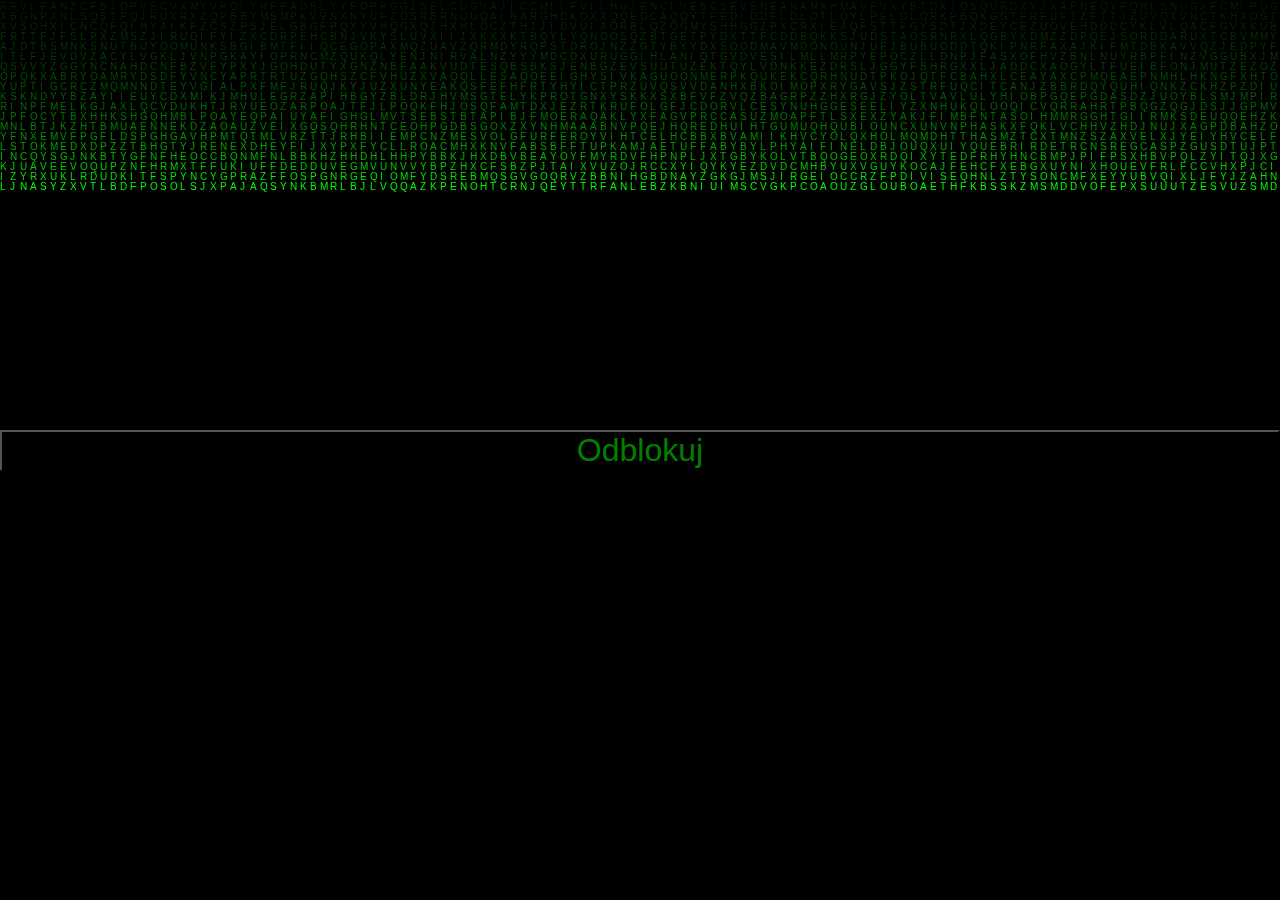
<file: index.html>
<!DOCTYPE html>
<html lang="pl">
<head>
  <!-- Theme Made By www.w3schools.com - No Copyright -->
  <title>System</title>
  <meta http-equiv="Cache-Control" content="no-cache, no-store, must-revalidate" />
<meta http-equiv="Pragma" content="no-cache" />
<meta http-equiv="Expires" content="0" />
  <!-- <link rel="icon" type="image/png" href="2.png" /> -->
  <meta charset="utf-8">
  <meta name="viewport" content="width=device-width, initial-scale=1">
  <link href="https://fonts.googleapis.com/css?family=Montserrat" rel="stylesheet">
  <link rel="stylesheet" type="text/css" href="./style.css">

</head>
    <body>
        <div class="content" style="color: green">
            <button id="btn" onclick="authorize()" style="background-color: black; font-size: 2rem; color: green ; width: 100vw"><div id="edit">Odblokuj</div></button>
        </div>
        <canvas></canvas>
        <script src="./script.js"></script>
    </body>
</html>
</file>
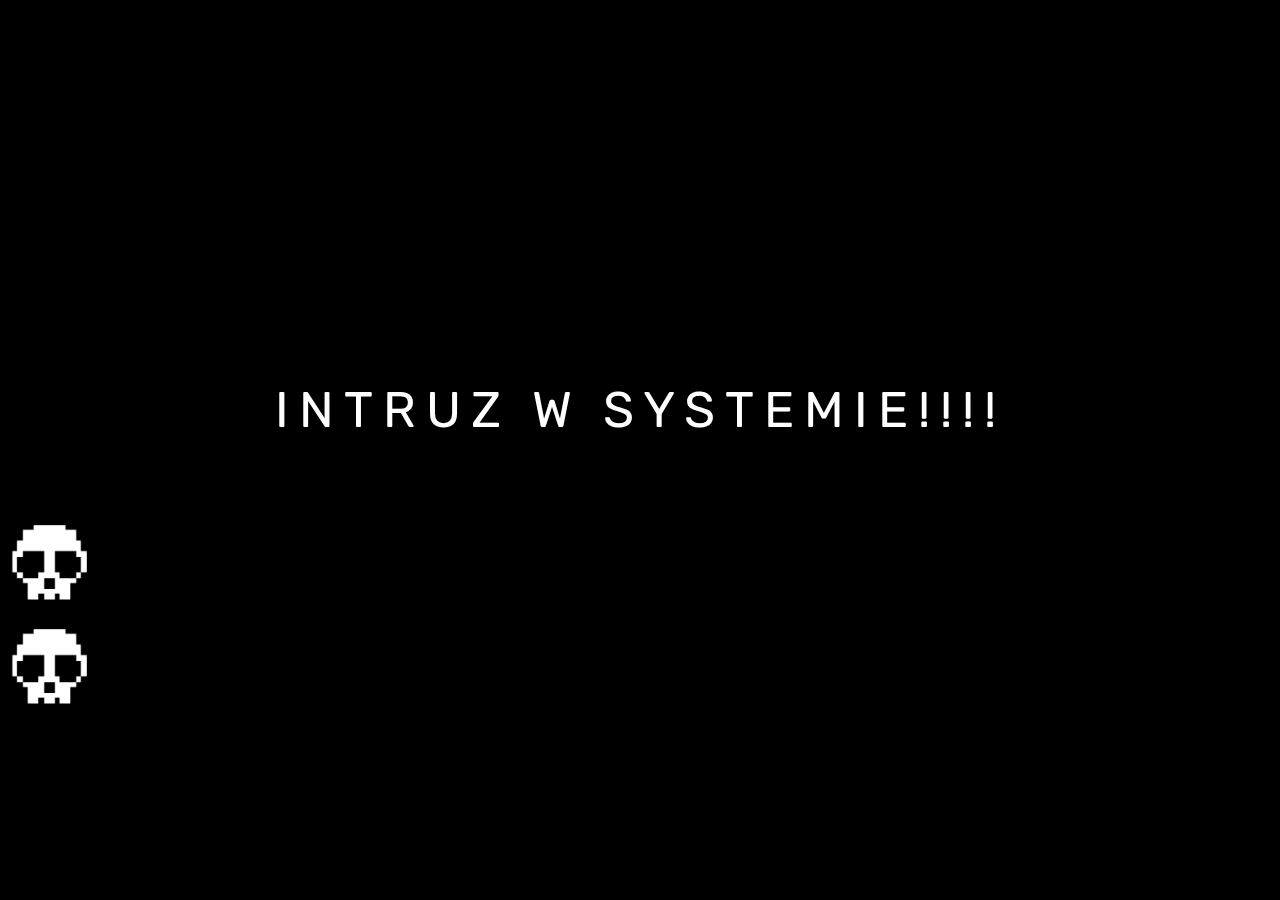
<file: welcome/index.html>
<!DOCTYPE html>
<html lang="pl">
<head>
  <!-- Theme Made By www.w3schools.com - No Copyright -->
  <title>System</title>
  <!-- <link rel="icon" type="image/png" href="2.png" /> -->
  <meta charset="utf-8">
  <meta name="viewport" content="width=device-width, initial-scale=1">
  <link href="https://fonts.googleapis.com/css?family=Montserrat" rel="stylesheet">
  <link href="https://fonts.googleapis.com/css?family=Rubik" rel="stylesheet">
  <link rel="stylesheet" type="text/css" href="./style.css">

</head>
    <body>
		<div class="high"><p>INTRUZ W SYSTEMIE!!!!</p></div>
		<div class="el x low">
  		<img class="el y" src="skl.png" alt="codepen" width="100px" height="100px" />
		</div>
		<div class="el x low2">
  		<img class="el y" src="skl.png" alt="codepen" width="100px" height="100px" />
		</div>
        <script src="./script.js"></script>
    </body>
</html>
</file>
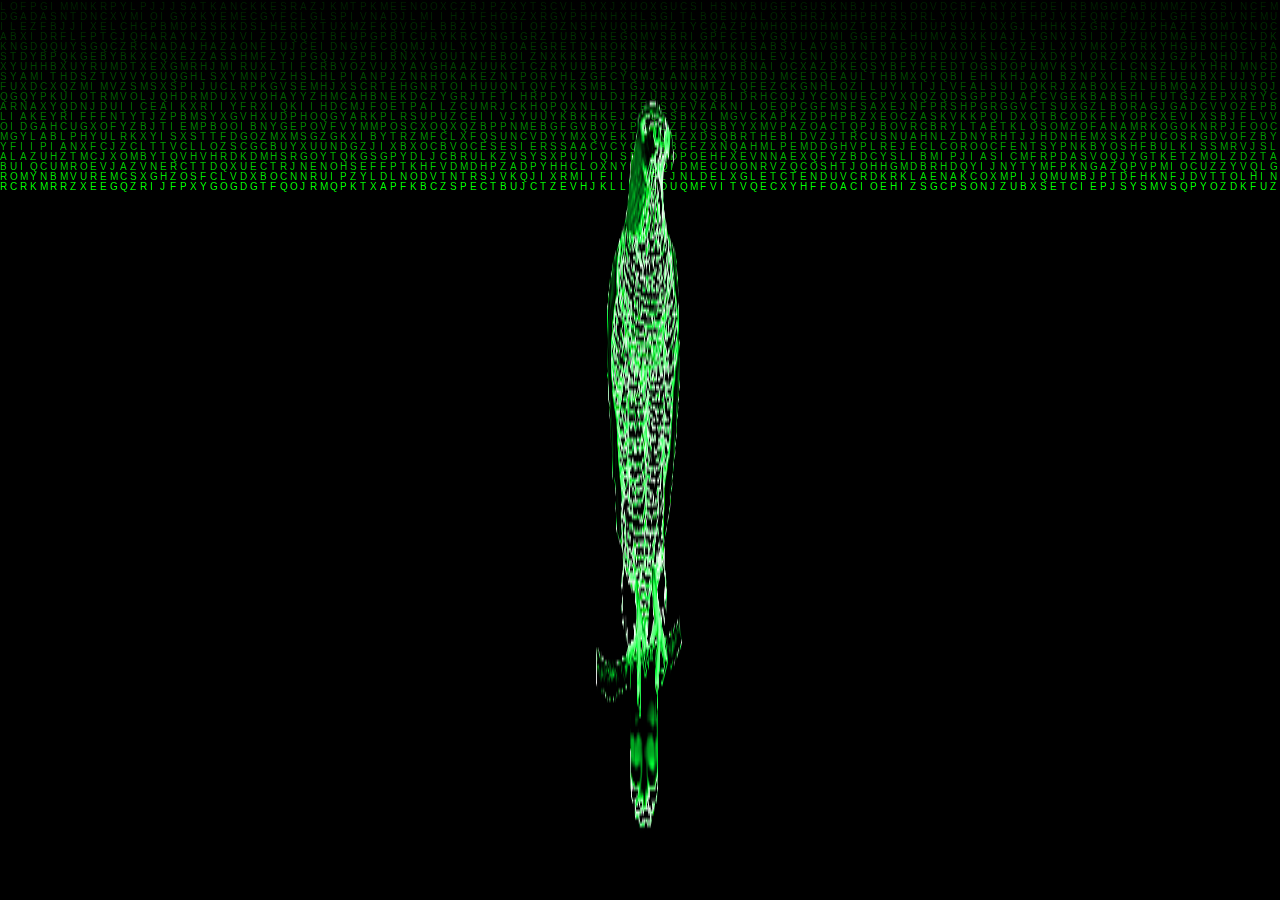
<file: jastrzebie.html>
<!DOCTYPE html>
<html lang="pl">
<head>
  <!-- Theme Made By www.w3schools.com - No Copyright -->
  <title>Jastrzębie</title>
  <meta http-equiv="Cache-Control" content="no-cache, no-store, must-revalidate" />
<meta http-equiv="Pragma" content="no-cache" />
<meta http-equiv="Expires" content="0" />
  <link rel="icon" href="./jastmat.png">
  <!-- <link rel="icon" type="image/png" href="2.png" /> -->
  <meta charset="utf-8">
  <meta name="viewport" content="width=device-width, initial-scale=1">
  <link href="https://fonts.googleapis.com/css?family=Montserrat" rel="stylesheet">
  <link rel="stylesheet" type="text/css" href="./stylzdj.css">

</head>
    <body>
        <div class="content" id="jastrz" style="color: green">
            <img src="./jastrzab1.png" width="200px" height="200px" onclick="komunikat()">
        </div>
        <canvas></canvas>
        <script src="./scriptzdj.js"></script>
    </body>
</html>
</file>
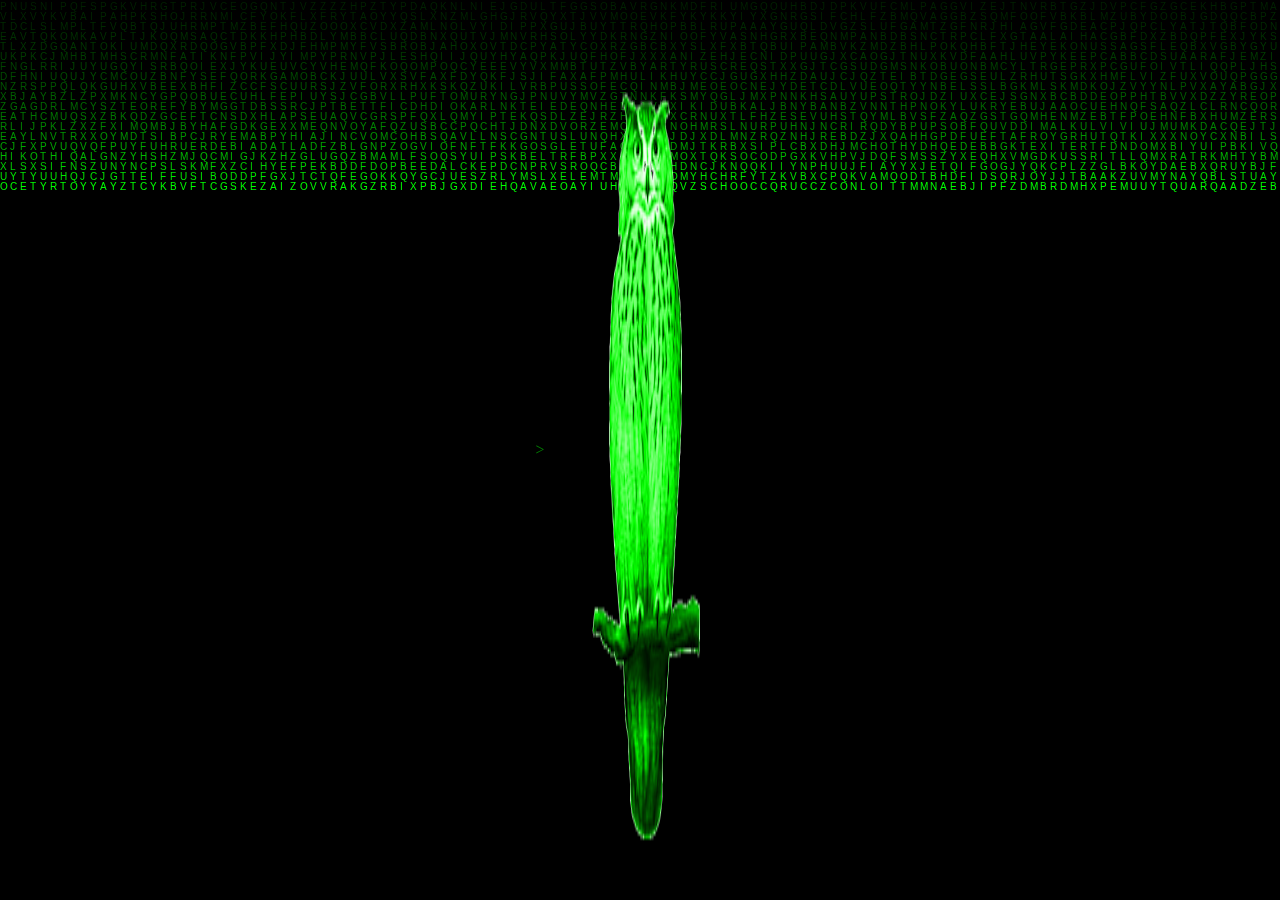
<file: puchacze.html>
<!DOCTYPE html>
<html lang="pl">
<head>
  <!-- Theme Made By www.w3schools.com - No Copyright -->
  <title>Puchacze</title>
  <link rel="icon" href="./sowmat.png">
  <meta http-equiv="Cache-Control" content="no-cache, no-store, must-revalidate" />
<meta http-equiv="Pragma" content="no-cache" />
<meta http-equiv="Expires" content="0" />
  <!-- <link rel="icon" type="image/png" href="2.png" /> -->
  <meta charset="utf-8">
  <meta name="viewport" content="width=device-width, initial-scale=1">
  <link href="https://fonts.googleapis.com/css?family=Montserrat" rel="stylesheet">
  <link rel="stylesheet" type="text/css" href="./stylzdj.css">

</head>
    <body>
        <div class="content" id="puch" style="color: green">
            ><img src="./sowa1.png" width="200px" height="200px" onclick="komunikat()">
        </div>
        <canvas></canvas>
        <script src="./scriptzdj.js"></script>
    </body>
</html>
</file>
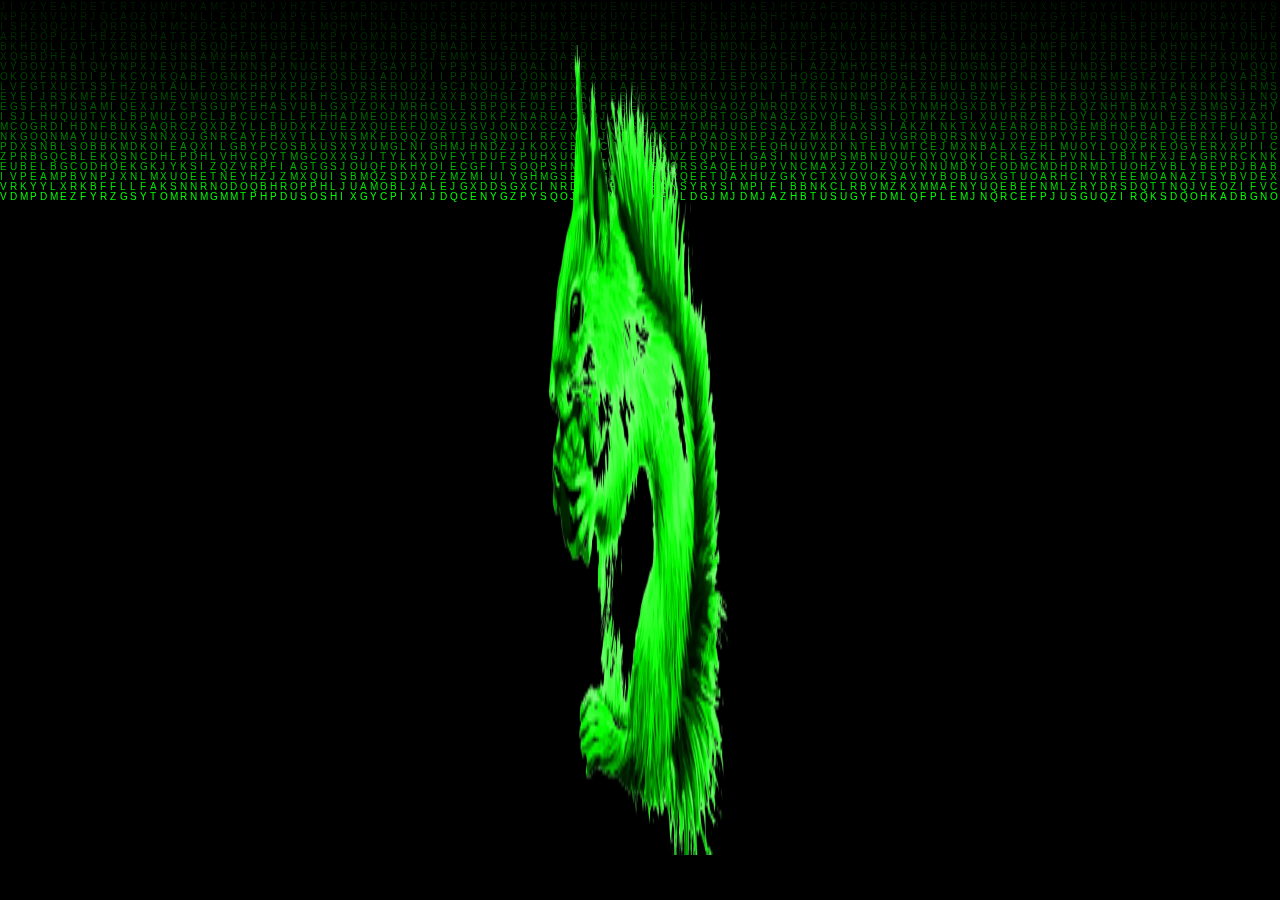
<file: wiewiorki.html>
<!DOCTYPE html>
<html lang="pl">
<head>
  <!-- Theme Made By www.w3schools.com - No Copyright -->
  <title>Wiewiórki</title>
  <meta http-equiv="Cache-Control" content="no-cache, no-store, must-revalidate" />
<meta http-equiv="Pragma" content="no-cache" />
<meta http-equiv="Expires" content="0" />
  <!-- <link rel="icon" type="image/png" href="2.png" /> -->
  <meta charset="utf-8">
  <meta name="viewport" content="width=device-width, initial-scale=1">
  <link href="https://fonts.googleapis.com/css?family=Montserrat" rel="stylesheet">
  <link rel="stylesheet" type="text/css" href="./stylzdj.css">

</head>
    <body>
        <div class="content" id="wiew" style="color: green">
            <img src="./wiewiorka1.png" width="200px" height="200px" onclick="komunikat()">
        </div>
        <canvas></canvas>
        <script src="./scriptzdj.js"></script>
    </body>
</html>
</file>
<file: style.css>
* {margin: 0; padding: 0}
body {background: #000;}
canvas 
{
	display: block;
	position:absolute;
    left:0;
    top:0;
    z-index:-1;
}
.content{
	width: 100%;
	height: 100%;
      position:absolute;
      z-index:0;
  	display: flex;
  	justify-content: center;
  	align-items: center;
}
</file>
<file: welcome/style.css>
body {
 margin:0;
 padding:0;
 background:black;
 color:white;
 font-family: 'Rubik', sans-serif;
}
p {
 font-size:50px;
 display:block;
 text-align:center;
 line-height:100px;
 height:100px;
 margin-top:40vh;
 text-transform:uppercase;
 letter-spacing:10px
}
</file>
<file: stylzdj.css>
* {margin: 0; padding: 0}
body {background: #000;}
canvas 
{
	display: block;
	position:absolute;
    left:0;
    top:0;
    z-index:-1;
}
.content{
	width: 100%;
	height: 100%;
    position:absolute;
    z-index:0;
  	display: flex;
  	justify-content: center;
  	align-items: center;
} 
 img {
 	aspect-ratio: attr(width) / attr(height);
    height:90vh;
  }
@/*media only screen and (max-width: 600px) {
 img {
    width: 100%;
    aspect-ratio: attr(width) / attr(height);
  }*/
}
.wiew
{
	aspect-ratio: attr(width) / attr(height);
	height:50vh;
	width: auto;
}
/*@media only screen and (max-width: 600px) {
 .wiew {
    width: 100%;    aspect-ratio: attr(width) / attr(height);
  }*/
}
</file>
